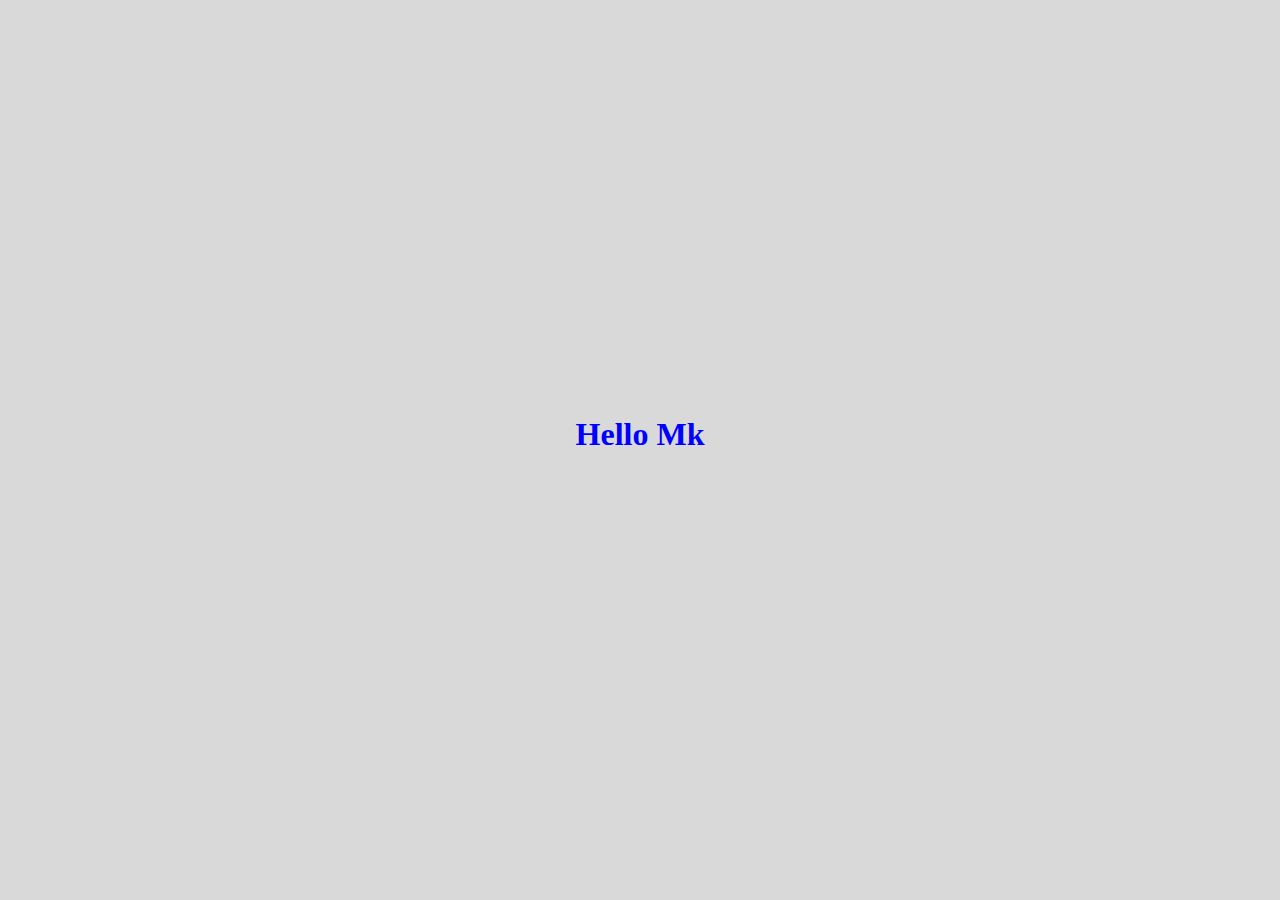
<file: index.html>
<!DOCTYPE html>
<html lang="en">
<head>
    <meta charset="UTF-8">
    <meta name="viewport" content="width=device-width, initial-scale=1.0">
    <title>test file</title>

    <link rel="stylesheet" href="styles.css">
</head>
<body>

    <div class="test_container">
        <div class="test_box">
            <h1>Hello Mk</h1>
        </div>
    </div>
    
</body>
</html>
</file>
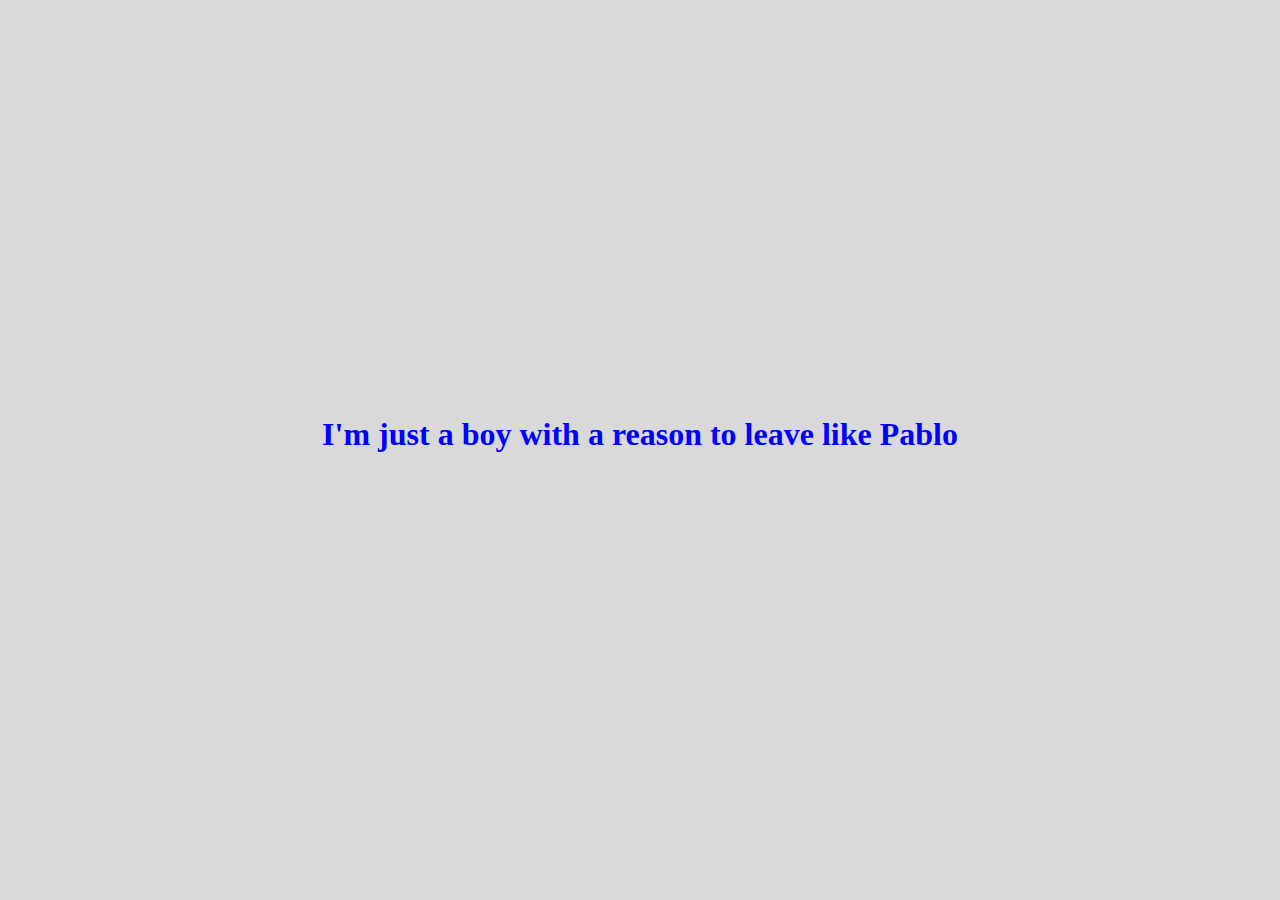
<file: message.html>
<!DOCTYPE html>
<html lang="en">
<head>
    <meta charset="UTF-8">
    <meta name="viewport" content="width=device-width, initial-scale=1.0">
    <title>Message</title>

    <link rel="stylesheet" href="styles.css">
</head>
<body>

    <div class="test_container">
        <div class="test_box">
            <h1>I'm just a boy with a reason to leave like Pablo</h1>
        </div>
    </div>
    
</body>
</html>
</file>
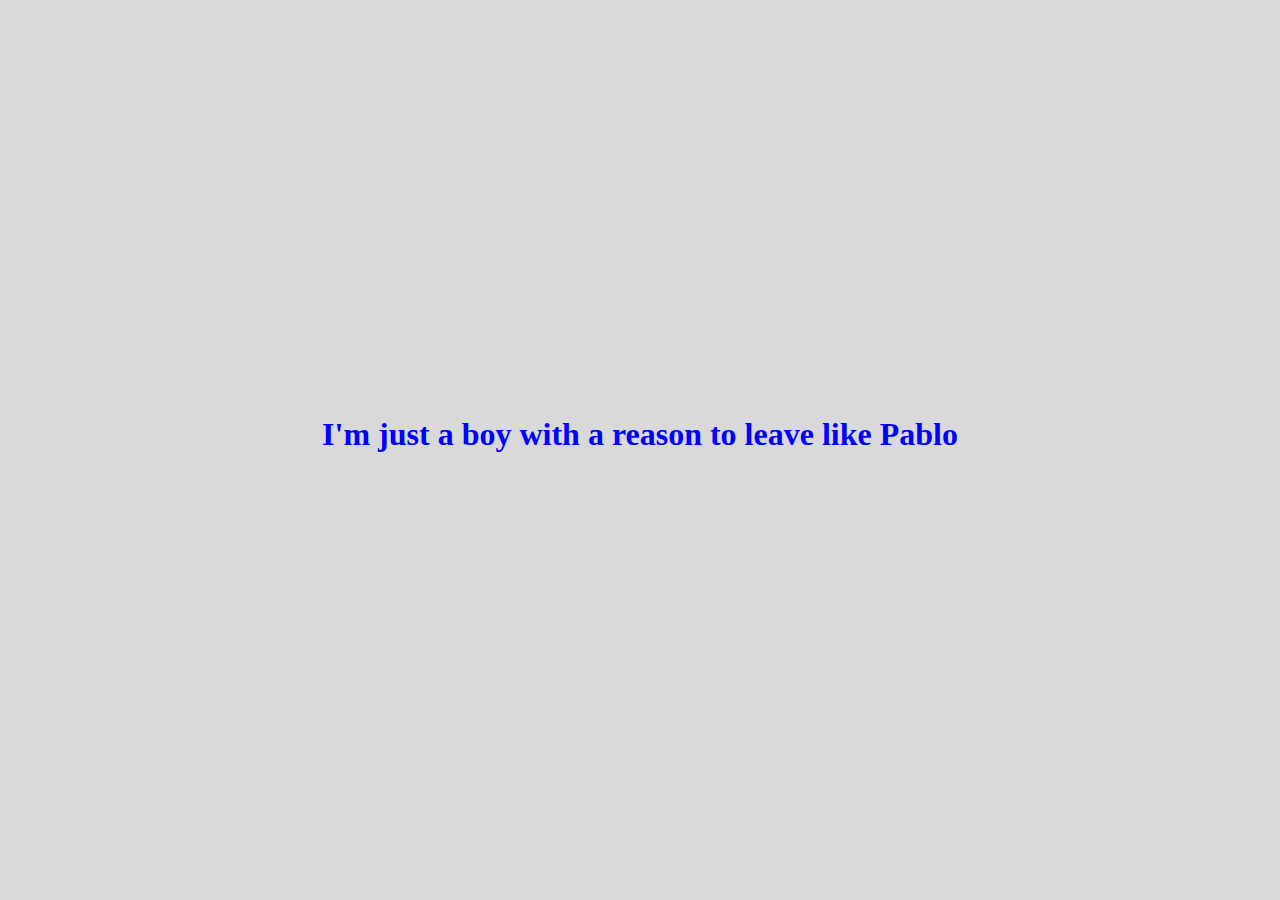
<file: pab.html>
<!DOCTYPE html>
<html lang="en">
<head>
    <meta charset="UTF-8">
    <meta name="viewport" content="width=device-width, initial-scale=1.0">
    <title>Pablo</title>

    <link rel="stylesheet" href="styles.css">
</head>
<body>

    <div class="test_container">
        <div class="test_box">
            <h1>I'm just a boy with a reason to leave like Pablo</h1>
        </div>
    </div>
    
</body>
</html>
</file>
<file: styles.css>
* {
    padding: 0;
    margin: 0;
    box-sizing: border-box;
}

.test_container {
    text-align: center;
    justify-content: center;
    display: flex;
    align-items: center;
    height: 100vh;
    background: #d9d9d9
    ;
}

.test_box h1 {
    color: blue;
    margin-bottom: 2rem;
}

a {
    text-decoration: none;
    font-size: 20px;
    font-weight: 700;
    color: red;
}
</file>
